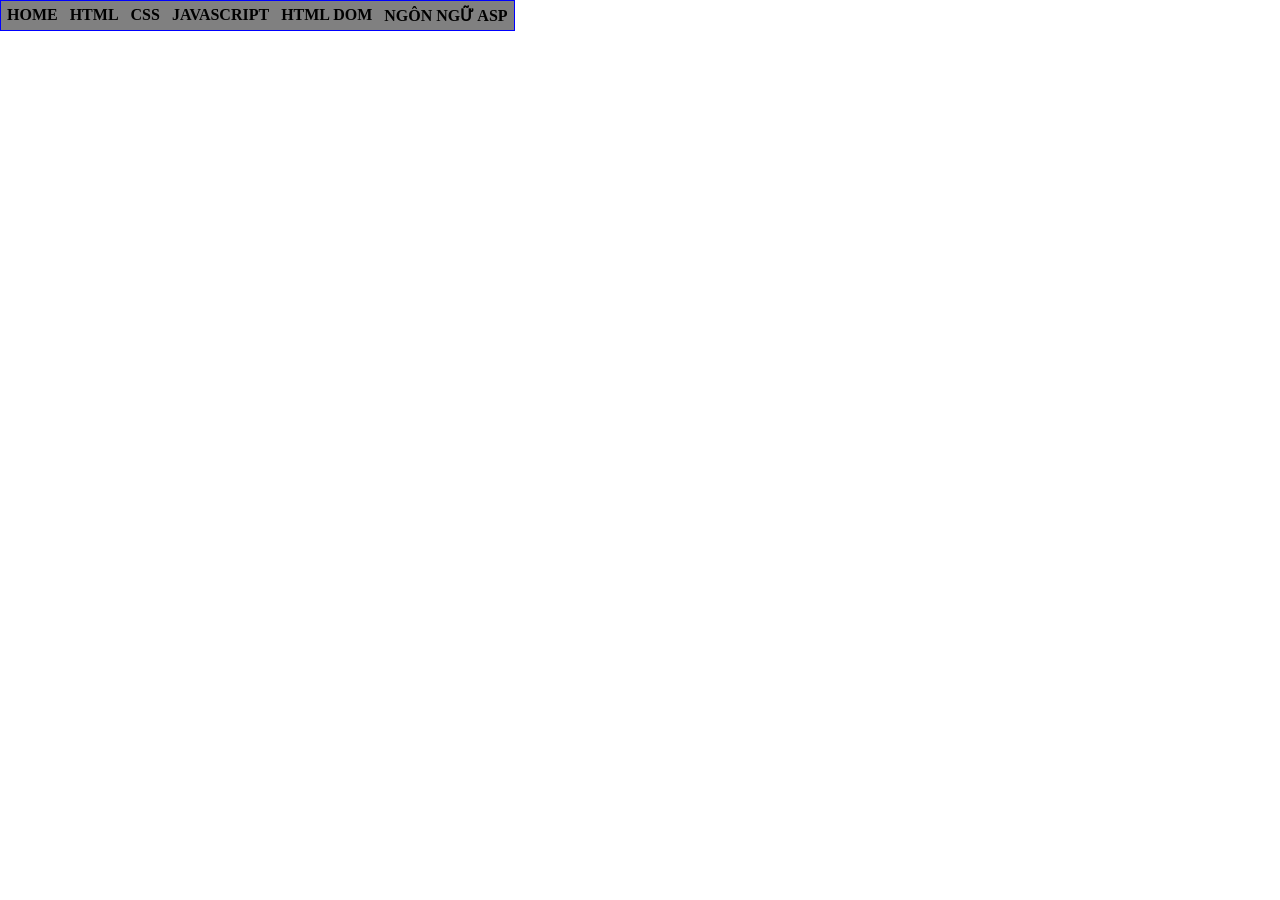
<file: index.html>
<html>
    <head>
        <title>Võ Tường Vy-K244161825</title>
        <style>
            @import url(maincss.css);
        </style>
    </head>
    <body>
        <div id="container">  
            <ul>
            <li> <a href="CV.html" target="_blank">HOME</a></li>
            <li> <a href="#">HTML</a></li>
            <li> <a href="#">CSS</a>
                <ul>
                <li> <a href="#">CSS CĂN BẢN</a></li>
                <li> <a href="#">GIAO DIỆN VỚI CSS</a></li>
                <li> <a href="#">CSS NÂNG CAO</a></li>
            </ul>
            </li>
            <li> <a href="#">JAVASCRIPT</a>
            <ul>
                <li> <a href="#">LESSON 01</a></li>
                <li> <a href="#">LESSON 02</a></li>
                <li> <a href="#">LESSON 03</a></li>
            </ul>
            </li>
            <li> <a href="#">HTML DOM</a></li>
            <li> <a href="#">NGÔN NGỮ ASP</a></li>
            </ul>
        </div>

    </body>
</html>
</file>
